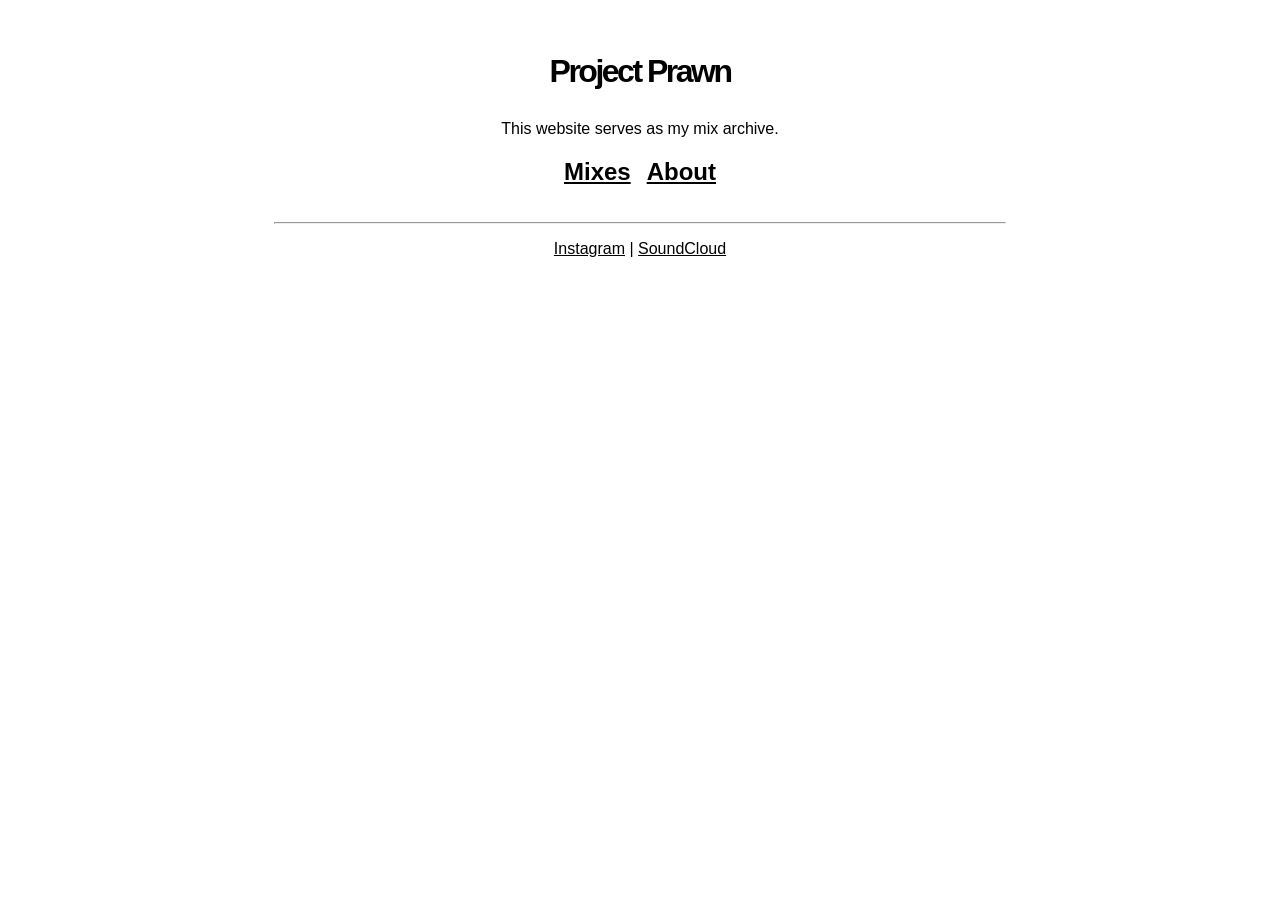
<file: index.html>
<!DOCTYPE html>
<html>
    <head>
        <title>Project Prawn</title>
        <meta charset="UTF-8">
        <meta name="viewport" content="width=device-width, initial-scale=1.0">
        <link rel="stylesheet" href="/style.css">
    </head>
    <body>
        <prawn>
            <h1>Project Prawn</h1>
        </prawn>

        This website serves as my mix archive.
        <div class="main-nav">
            <a href="/mixes"><h2>Mixes</h2></a> <a href="/about"><h2>About</h2></a>
        </div>
        <hr>
        <div class="social">
            <a href="https://instagram.com/projectprawn">Instagram</a> | <a href="https://soundcloud.com/projectprawn">SoundCloud</a>
        </div>
    </body>
</html>
</file>
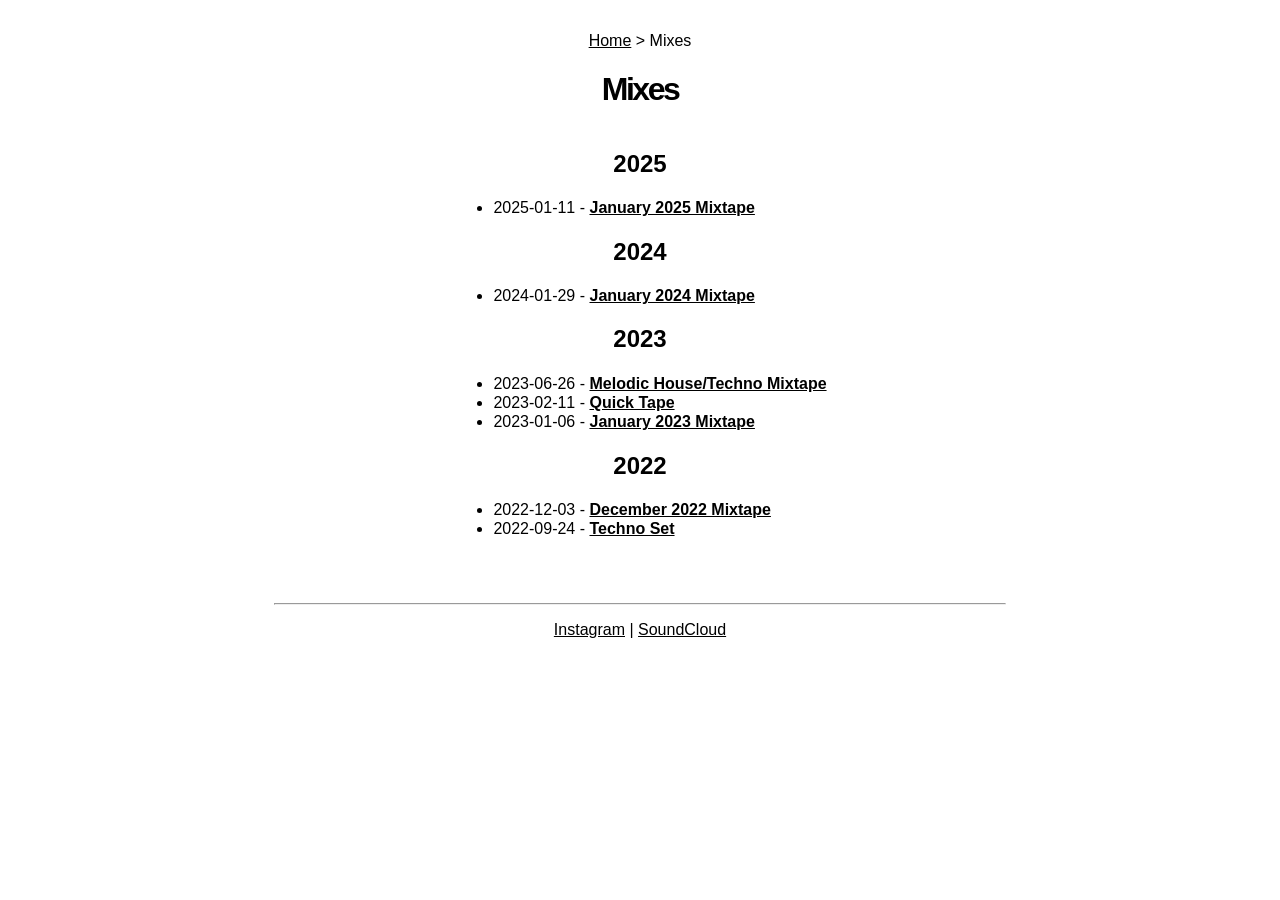
<file: mixes/index.html>
<!DOCTYPE html>
<html>
    <head>
        <title>Project Prawn - Mixes</title>
        <meta charset="UTF-8">
        <meta name="viewport" content="width=device-width, initial-scale=1.0">
        <link rel="stylesheet" href="/style.css">
    </head>
    <body>
        <nav class="breadcrumbs">
            <a href="/">Home</a> &gt; Mixes
        </nav>
        <h1>
            Mixes
        </h1>

        <div class="mix-block">
            <h2>2025</h2>
            <ul>
                <li>2025-01-11 - <strong><a href="./2025/jan-2025.html">January 2025 Mixtape</a></strong></li>
            </ul>
            <h2>2024</h2>
            <ul>
                <li>2024-01-29 - <strong><a href="./2024/jan-2024.html">January 2024 Mixtape</a></strong></li>
            </ul>
            <h2>2023</h2>
            <ul>
                <li>2023-06-26 - <strong><a href="./2023/melodic-mix.html">Melodic House/Techno Mixtape</a></strong></li>
                <li>2023-02-11 - <strong><a href="./2023/quick-tape.html">Quick Tape</a></strong></li>
                <li>2023-01-06 - <strong><a href="./2023/jan-tape.html">January 2023 Mixtape</a></strong></li>
            </ul>

            <h2>2022</h2>
            <ul>
                <li>2022-12-03 - <strong><a href="./2022/december-set.html">December 2022 Mixtape</a></strong></li>
                <li>2022-09-24 - <strong><a href="./2022/techno-set.html">Techno Set</a></strong></li>
            </ul>
        </div>
        <hr>
        <div class="social">
            <a href="https://instagram.com/projectprawn">Instagram</a> | <a href="https://soundcloud.com/projectprawn">SoundCloud</a>
        </div>
    </body>
</file>
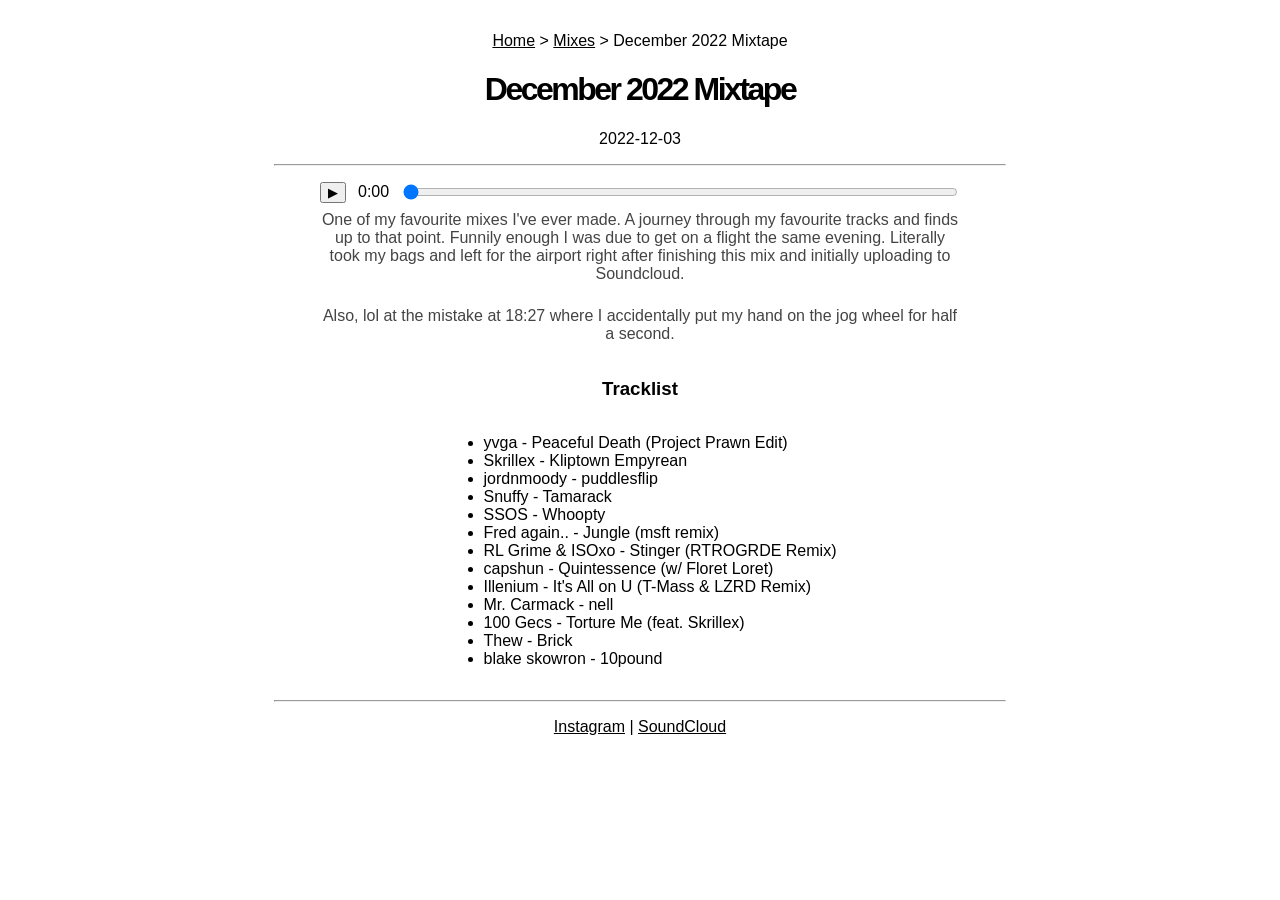
<file: mixes/2022/december-set.html>
<!DOCTYPE html>
<html>
    <head>
        <title>December 2022 Mixtape</title>
        <meta charset="UTF-8">
        <meta name="viewport" content="width=device-width, initial-scale=1.0">
        <link rel="stylesheet" href="/style.css">
    </head>
    <body>
        <nav class="breadcrumbs">
            <a href="/">Home</a> &gt; <a href="/mixes">Mixes</a> &gt; December 2022 Mixtape
        </nav>
        <h1>
            December 2022 Mixtape
        </h1>

        <date>
            2022-12-03
        </date>
        <hr>
        <div class="audio-player">
        <button onclick="togglePlay(this)">▶</button>
        <span id="time">0:00</span>
        <input type="range" id="seek" value="0" style="flex: 1;">
        <audio id="player" src="https://d1hew2xr4qgi1l.cloudfront.net/2022/December+Tape.mp3"
                ontimeupdate="updateTime()" onloadedmetadata="initSeek()">
        </audio>
        </div>

        <script>
        const player = document.getElementById('player');
        const seek = document.getElementById('seek');

        function togglePlay(btn) {
            if (player.paused) { player.play(); btn.textContent = '⏸'; }
            else { player.pause(); btn.textContent = '▶'; }
        }

        function updateTime() {
            const m = Math.floor(player.currentTime / 60);
            const s = String(Math.floor(player.currentTime % 60)).padStart(2, '0');
            document.getElementById('time').textContent = `${m}:${s}`;
            seek.value = (player.currentTime / player.duration) * 100;
        }

        function initSeek() {
            seek.oninput = () => player.currentTime = (seek.value / 100) * player.duration;
        }
        </script>
        <p>
            One of my favourite mixes I've ever made. A journey through my favourite tracks and finds
            up to that point. Funnily enough I was due to get on a flight the same evening. Literally
            took my bags and left for the airport right after finishing this mix and initially
            uploading to Soundcloud.
        </p>
        <p>
            Also, lol at the mistake at 18:27 where I accidentally put my hand on the jog wheel for half a second.
        </p>
        <h3>
            Tracklist
        </h3>
        <ul>
            <li>yvga - Peaceful Death (Project Prawn Edit)</li>
            <li>Skrillex - Kliptown Empyrean</li>
            <li>jordnmoody - puddlesflip</li>
            <li>Snuffy - Tamarack</li>
            <li>SSOS - Whoopty</li>
            <li>Fred again.. - Jungle (msft remix)</li>
            <li>RL Grime & ISOxo - Stinger (RTROGRDE Remix)</li>
            <li>capshun - Quintessence (w/ Floret Loret)</li>
            <li>Illenium - It's All on U (T-Mass & LZRD Remix)</li>
            <li>Mr. Carmack - nell</li>
            <li>100 Gecs - Torture Me (feat. Skrillex)</li>
            <li>Thew - Brick</li>
            <li>blake skowron - 10pound</li>
        </ul>

        <hr>
        <div class="social">
            <a href="https://instagram.com/projectprawn">Instagram</a> | <a href="https://soundcloud.com/projectprawn">SoundCloud</a>
        </div>
    </body>
</file>
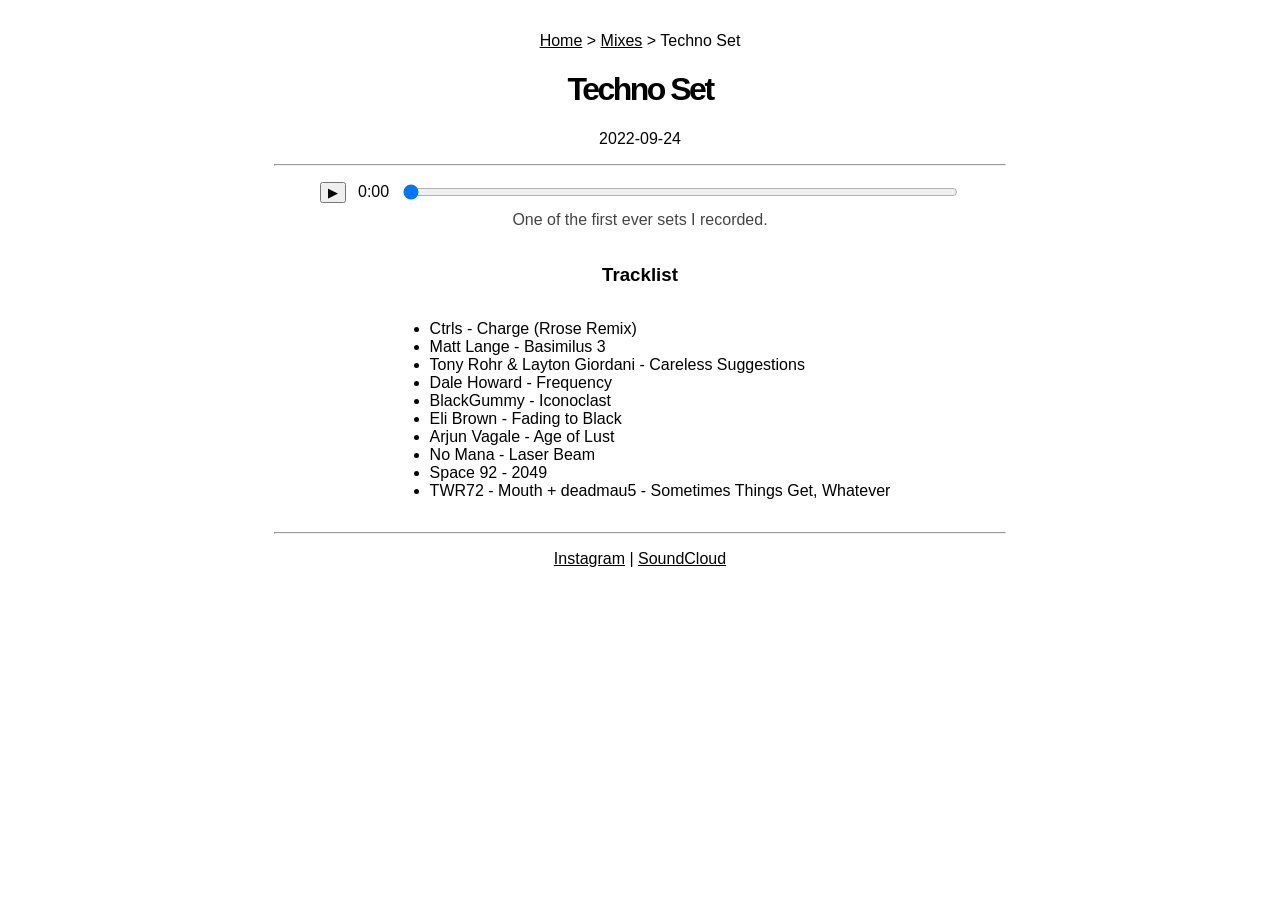
<file: mixes/2022/techno-set.html>
<!DOCTYPE html>
<html>
    <head>
        <title>Techno Set</title>
        <meta charset="UTF-8">
        <meta name="viewport" content="width=device-width, initial-scale=1.0">
        <link rel="stylesheet" href="/style.css">
    </head>
    <body>
        <nav class="breadcrumbs">
            <a href="/">Home</a> &gt; <a href="/mixes">Mixes</a> &gt; Techno Set
        </nav>
        <h1>
            Techno Set
        </h1>

        <date>
            2022-09-24
        </date>

        <hr>

        <div class="audio-player">
        <button onclick="togglePlay(this)">▶</button>
        <span id="time">0:00</span>
        <input type="range" id="seek" value="0" style="flex: 1;">
        <audio id="player" src="https://d1hew2xr4qgi1l.cloudfront.net/2022/01+TECHNO+SET+24092022.mp3"
                ontimeupdate="updateTime()" onloadedmetadata="initSeek()">
        </audio>
        </div>

        <script>
        const player = document.getElementById('player');
        const seek = document.getElementById('seek');

        function togglePlay(btn) {
            if (player.paused) { player.play(); btn.textContent = '⏸'; }
            else { player.pause(); btn.textContent = '▶'; }
        }

        function updateTime() {
            const m = Math.floor(player.currentTime / 60);
            const s = String(Math.floor(player.currentTime % 60)).padStart(2, '0');
            document.getElementById('time').textContent = `${m}:${s}`;
            seek.value = (player.currentTime / player.duration) * 100;
        }

        function initSeek() {
            seek.oninput = () => player.currentTime = (seek.value / 100) * player.duration;
        }
        </script>
        <p>
            One of the first ever sets I recorded.
        </p>
        <h3>
            Tracklist
        </h3>
        <ul>
            <li>Ctrls - Charge (Rrose Remix)</li>
            <li>Matt Lange - Basimilus 3</li>
            <li>Tony Rohr & Layton Giordani - Careless Suggestions</li>
            <li>Dale Howard - Frequency</li>
            <li>BlackGummy - Iconoclast</li>
            <li>Eli Brown - Fading to Black</li>
            <li>Arjun Vagale - Age of Lust</li>
            <li>No Mana - Laser Beam</li>
            <li>Space 92 - 2049</li>
            <li>TWR72 - Mouth + deadmau5 - Sometimes Things Get, Whatever</li>
        </ul>
        <hr>
        <div class="social">
            <a href="https://instagram.com/projectprawn">Instagram</a> | <a href="https://soundcloud.com/projectprawn">SoundCloud</a>
        </div>
    </body>
</file>
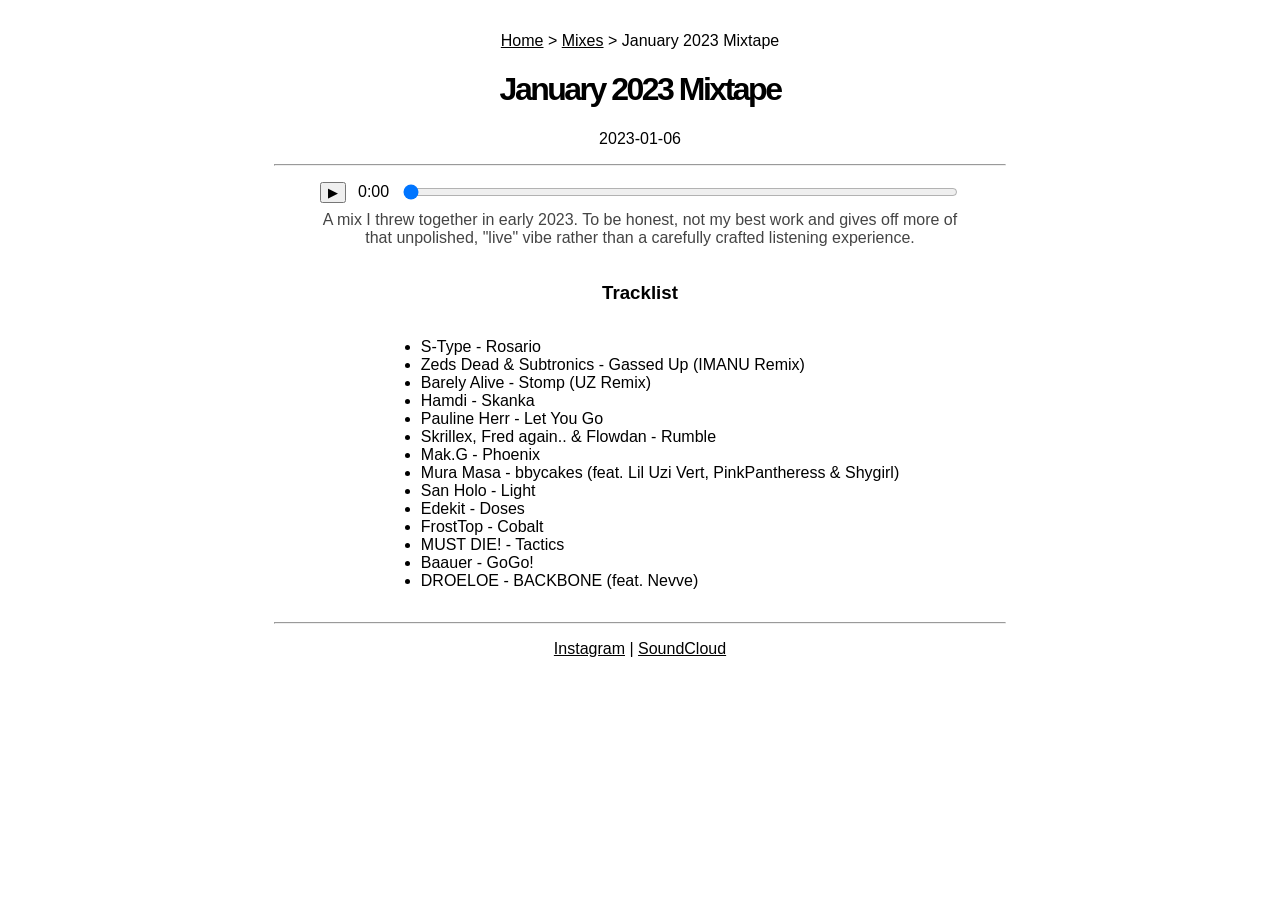
<file: mixes/2023/jan-tape.html>
<!DOCTYPE html>
<html>
    <head>
        <title>January 2023 Mixtape</title>
        <meta charset="UTF-8">
        <meta name="viewport" content="width=device-width, initial-scale=1.0">
        <link rel="stylesheet" href="/style.css">
    </head>
    <body>
        <nav class="breadcrumbs">
            <a href="/">Home</a> &gt; <a href="/mixes">Mixes</a> &gt; January 2023 Mixtape
        </nav>
        <h1>
            January 2023 Mixtape
        </h1>

        <date>
            2023-01-06
        </date>
        <hr>
        <div class="audio-player">
        <button onclick="togglePlay(this)">▶</button>
        <span id="time">0:00</span>
        <input type="range" id="seek" value="0" style="flex: 1;">
        <audio id="player" src="https://d1hew2xr4qgi1l.cloudfront.net/2023/01+jan+tape.mp3"
                ontimeupdate="updateTime()" onloadedmetadata="initSeek()">
        </audio>
        </div>

        <script>
        const player = document.getElementById('player');
        const seek = document.getElementById('seek');

        function togglePlay(btn) {
            if (player.paused) { player.play(); btn.textContent = '⏸'; }
            else { player.pause(); btn.textContent = '▶'; }
        }

        function updateTime() {
            const m = Math.floor(player.currentTime / 60);
            const s = String(Math.floor(player.currentTime % 60)).padStart(2, '0');
            document.getElementById('time').textContent = `${m}:${s}`;
            seek.value = (player.currentTime / player.duration) * 100;
        }

        function initSeek() {
            seek.oninput = () => player.currentTime = (seek.value / 100) * player.duration;
        }
        </script>
        <p>
            A mix I threw together in early 2023. To be honest, not my best work and gives off
            more of that unpolished, "live" vibe rather than a carefully crafted listening experience.
        </p>
        <h3>
            Tracklist
        </h3>
        <ul>
            <li>S-Type - Rosario</li>
            <li>Zeds Dead & Subtronics - Gassed Up (IMANU Remix)</li>
            <li>Barely Alive - Stomp (UZ Remix)</li>
            <li>Hamdi - Skanka</li>
            <li>Pauline Herr - Let You Go</li>
            <li>Skrillex, Fred again.. & Flowdan - Rumble</li>
            <li>Mak.G - Phoenix</li>
            <li>Mura Masa - bbycakes (feat. Lil Uzi Vert, PinkPantheress & Shygirl)</li>
            <li>San Holo - Light</li>
            <li>Edekit - Doses</li>
            <li>FrostTop - Cobalt</li>
            <li>MUST DIE! - Tactics</li>
            <li>Baauer - GoGo!</li>
            <li>DROELOE - BACKBONE (feat. Nevve)</li>
        </ul>

        <hr>
        <div class="social">
            <a href="https://instagram.com/projectprawn">Instagram</a> | <a href="https://soundcloud.com/projectprawn">SoundCloud</a>
        </div>
    </body>
</file>
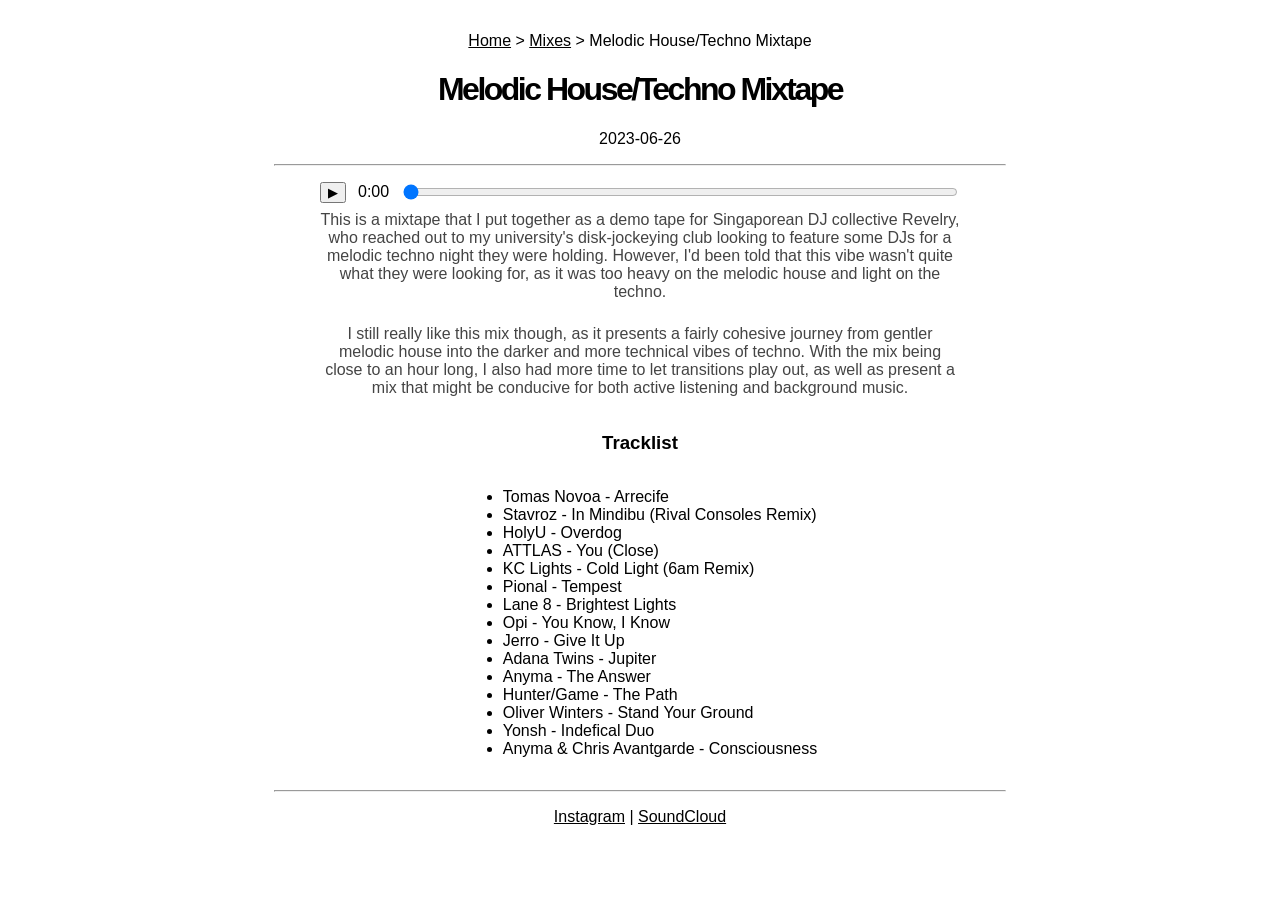
<file: mixes/2023/melodic-mix.html>
<!DOCTYPE html>
<html>
    <head>
        <title>Melodic House/Techno Mixtape</title>
        <meta charset="UTF-8">
        <meta name="viewport" content="width=device-width, initial-scale=1.0">
        <link rel="stylesheet" href="/style.css">
    </head>
    <body>
        <nav class="breadcrumbs">
            <a href="/">Home</a> &gt; <a href="/mixes">Mixes</a> &gt; Melodic House/Techno Mixtape
        </nav>
        <h1>
            Melodic House/Techno Mixtape
        </h1>

        <date>
            2023-06-26
        </date>
        <hr>
        <div class="audio-player">
        <button onclick="togglePlay(this)">▶</button>
        <span id="time">0:00</span>
        <input type="range" id="seek" value="0" style="flex: 1;">
        <audio id="player" src="https://d1hew2xr4qgi1l.cloudfront.net/2023/01+melodic+mix+2.mp3"
                ontimeupdate="updateTime()" onloadedmetadata="initSeek()">
        </audio>
        </div>

        <script>
        const player = document.getElementById('player');
        const seek = document.getElementById('seek');

        function togglePlay(btn) {
            if (player.paused) { player.play(); btn.textContent = '⏸'; }
            else { player.pause(); btn.textContent = '▶'; }
        }

        function updateTime() {
            const m = Math.floor(player.currentTime / 60);
            const s = String(Math.floor(player.currentTime % 60)).padStart(2, '0');
            document.getElementById('time').textContent = `${m}:${s}`;
            seek.value = (player.currentTime / player.duration) * 100;
        }

        function initSeek() {
            seek.oninput = () => player.currentTime = (seek.value / 100) * player.duration;
        }
        </script>
        <p>
            This is a mixtape that I put together as a demo tape for Singaporean DJ collective Revelry, who reached
            out to my university's disk-jockeying club looking to feature some DJs for a melodic techno night they were holding.
            However, I'd been told that this vibe wasn't quite what they were looking for, as it
            was too heavy on the melodic house and light on the techno.
        </p>
        <p>
            I still really like this mix though, as it presents a fairly cohesive journey from
            gentler melodic house into the darker and more technical vibes of techno. With the mix
            being close to an hour long, I also had more time to let transitions play out, as well as present
            a mix that might be conducive for both active listening and background music.
        </p>
        <h3>
            Tracklist
        </h3>
        <ul>
            <li>Tomas Novoa - Arrecife</li>
            <li>Stavroz - In Mindibu (Rival Consoles Remix)</li>
            <li>HolyU - Overdog</li>
            <li>ATTLAS - You (Close)</li>
            <li>KC Lights - Cold Light (6am Remix)</li>
            <li>Pional - Tempest</li>
            <li>Lane 8 - Brightest Lights</li>
            <li>Opi - You Know, I Know</li>
            <li>Jerro - Give It Up</li>
            <li>Adana Twins - Jupiter</li>
            <li>Anyma - The Answer</li>
            <li>Hunter/Game - The Path</li>
            <li>Oliver Winters - Stand Your Ground</li>
            <li>Yonsh - Indefical Duo</li>
            <li>Anyma & Chris Avantgarde - Consciousness</li>
        </ul>

        <hr>
        <div class="social">
            <a href="https://instagram.com/projectprawn">Instagram</a> | <a href="https://soundcloud.com/projectprawn">SoundCloud</a>
        </div>
    </body>
</file>
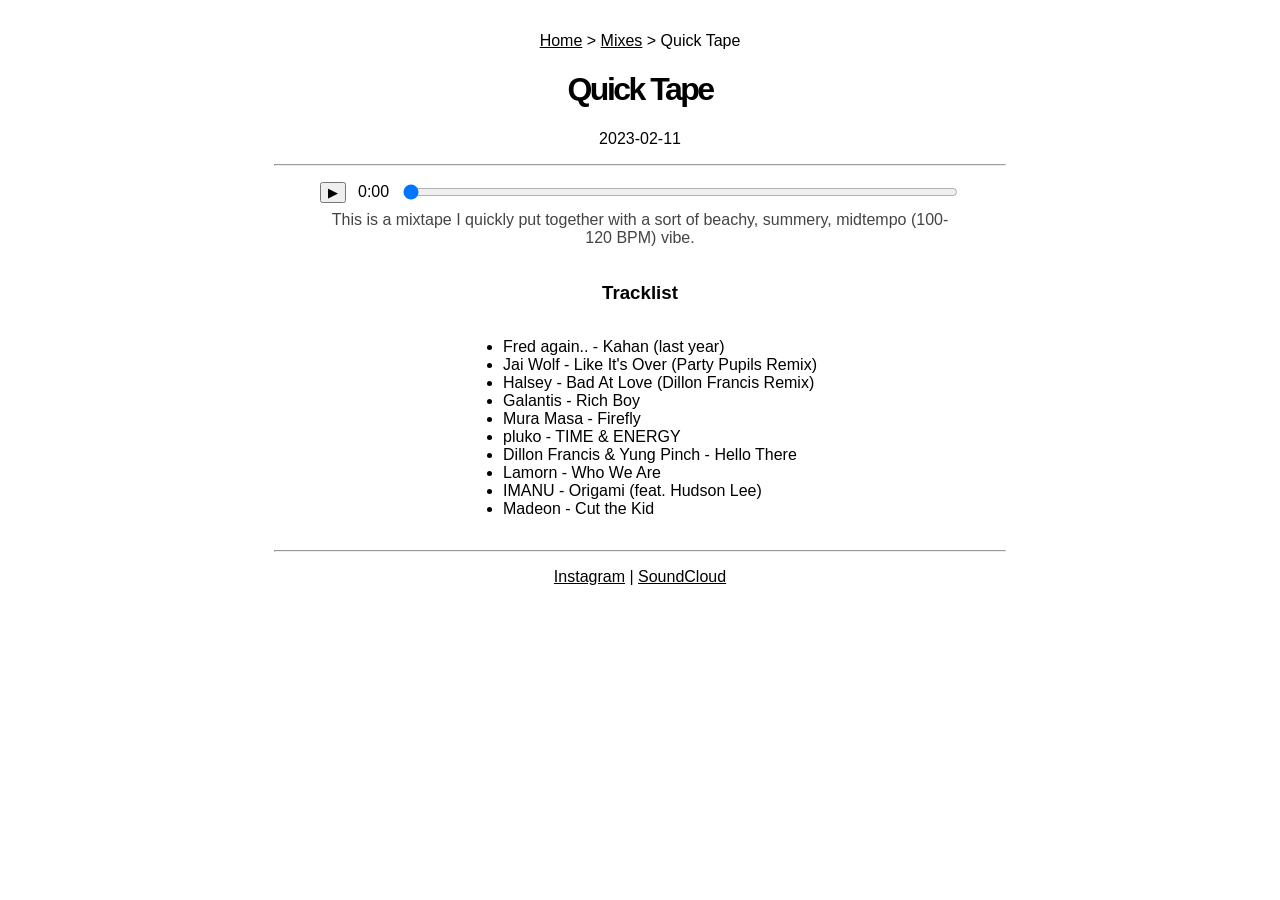
<file: mixes/2023/quick-tape.html>
<!DOCTYPE html>
<html>
    <head>
        <title>Quick Tape</title>
        <meta charset="UTF-8">
        <meta name="viewport" content="width=device-width, initial-scale=1.0">
        <link rel="stylesheet" href="/style.css">
    </head>
    <body>
        <nav class="breadcrumbs">
            <a href="/">Home</a> &gt; <a href="/mixes">Mixes</a> &gt; Quick Tape
        </nav>
        <h1>
            Quick Tape
        </h1>

        <date>
            2023-02-11
        </date>
        <hr>
        <div class="audio-player">
        <button onclick="togglePlay(this)">▶</button>
        <span id="time">0:00</span>
        <input type="range" id="seek" value="0" style="flex: 1;">
        <audio id="player" src="https://d1hew2xr4qgi1l.cloudfront.net/2023/01+Quick+Tape.mp3"
                ontimeupdate="updateTime()" onloadedmetadata="initSeek()">
        </audio>
        </div>

        <script>
        const player = document.getElementById('player');
        const seek = document.getElementById('seek');

        function togglePlay(btn) {
            if (player.paused) { player.play(); btn.textContent = '⏸'; }
            else { player.pause(); btn.textContent = '▶'; }
        }

        function updateTime() {
            const m = Math.floor(player.currentTime / 60);
            const s = String(Math.floor(player.currentTime % 60)).padStart(2, '0');
            document.getElementById('time').textContent = `${m}:${s}`;
            seek.value = (player.currentTime / player.duration) * 100;
        }

        function initSeek() {
            seek.oninput = () => player.currentTime = (seek.value / 100) * player.duration;
        }
        </script>
        <p>
            This is a mixtape I quickly put together with a sort of beachy, summery, midtempo (100-120 BPM) vibe.
        </p>
        <h3>
            Tracklist
        </h3>
        <ul>
            <li>Fred again.. - Kahan (last year)</li>
            <li>Jai Wolf - Like It's Over (Party Pupils Remix)</li>
            <li>Halsey - Bad At Love (Dillon Francis Remix)</li>
            <li>Galantis - Rich Boy</li>
            <li>Mura Masa - Firefly</li>
            <li>pluko - TIME & ENERGY</li>
            <li>Dillon Francis & Yung Pinch - Hello There</li>
            <li>Lamorn - Who We Are</li>
            <li>IMANU - Origami (feat. Hudson Lee)</li>
            <li>Madeon - Cut the Kid</li>
        </ul>

        <hr>
        <div class="social">
            <a href="https://instagram.com/projectprawn">Instagram</a> | <a href="https://soundcloud.com/projectprawn">SoundCloud</a>
        </div>
    </body>
</file>
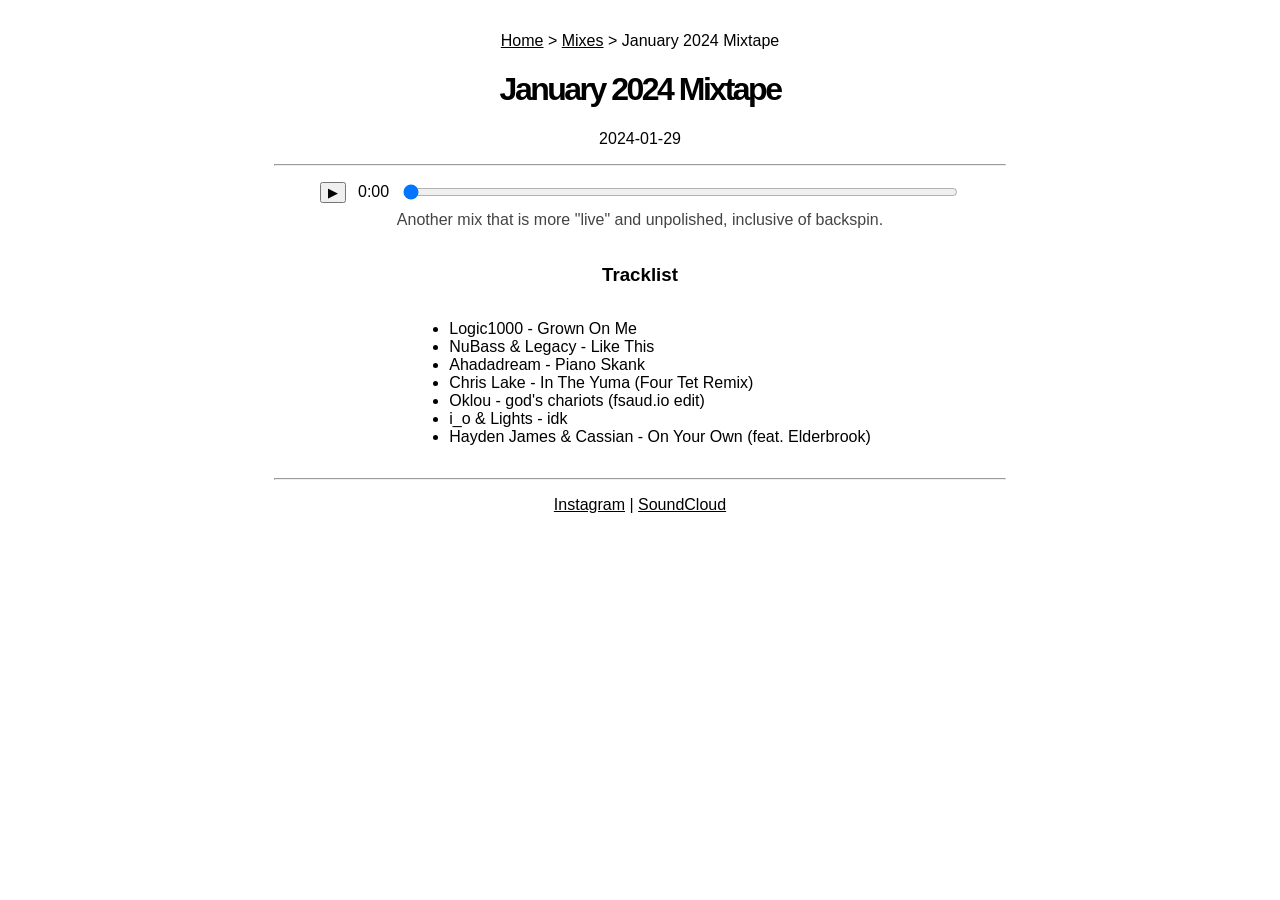
<file: mixes/2024/jan-2024.html>
<!DOCTYPE html>
<html>
    <head>
        <title>January 2024 Mixtape</title>
        <meta charset="UTF-8">
        <meta name="viewport" content="width=device-width, initial-scale=1.0">
        <link rel="stylesheet" href="/style.css">
    </head>
    <body>
        <nav class="breadcrumbs">
            <a href="/">Home</a> &gt; <a href="/mixes">Mixes</a> &gt; January 2024 Mixtape
        </nav>
        <h1>
            January 2024 Mixtape
        </h1>

        <date>
            2024-01-29
        </date>
        <hr>
        <div class="audio-player">
        <button onclick="togglePlay(this)">▶</button>
        <span id="time">0:00</span>
        <input type="range" id="seek" value="0" style="flex: 1;">
        <audio id="player" src="https://d1hew2xr4qgi1l.cloudfront.net/2024/jan-2024-tape.mp3"
                ontimeupdate="updateTime()" onloadedmetadata="initSeek()">
        </audio>
        </div>

        <script>
        const player = document.getElementById('player');
        const seek = document.getElementById('seek');

        function togglePlay(btn) {
            if (player.paused) { player.play(); btn.textContent = '⏸'; }
            else { player.pause(); btn.textContent = '▶'; }
        }

        function updateTime() {
            const m = Math.floor(player.currentTime / 60);
            const s = String(Math.floor(player.currentTime % 60)).padStart(2, '0');
            document.getElementById('time').textContent = `${m}:${s}`;
            seek.value = (player.currentTime / player.duration) * 100;
        }

        function initSeek() {
            seek.oninput = () => player.currentTime = (seek.value / 100) * player.duration;
        }
        </script>
        <p>
            Another mix that is more "live" and unpolished, inclusive of backspin.
        </p>
        <h3>
            Tracklist
        </h3>
        <ul>
            <li>Logic1000 - Grown On Me</li>
            <li>NuBass & Legacy - Like This</li>
            <li>Ahadadream - Piano Skank</li>
            <li>Chris Lake - In The Yuma (Four Tet Remix)</li>
            <li>Oklou - god's chariots (fsaud.io edit)</li>
            <li>i_o & Lights - idk</li>
            <li>Hayden James & Cassian - On Your Own (feat. Elderbrook)</li>
        </ul>

        <hr>
        <div class="social">
            <a href="https://instagram.com/projectprawn">Instagram</a> | <a href="https://soundcloud.com/projectprawn">SoundCloud</a>
        </div>
    </body>
</file>
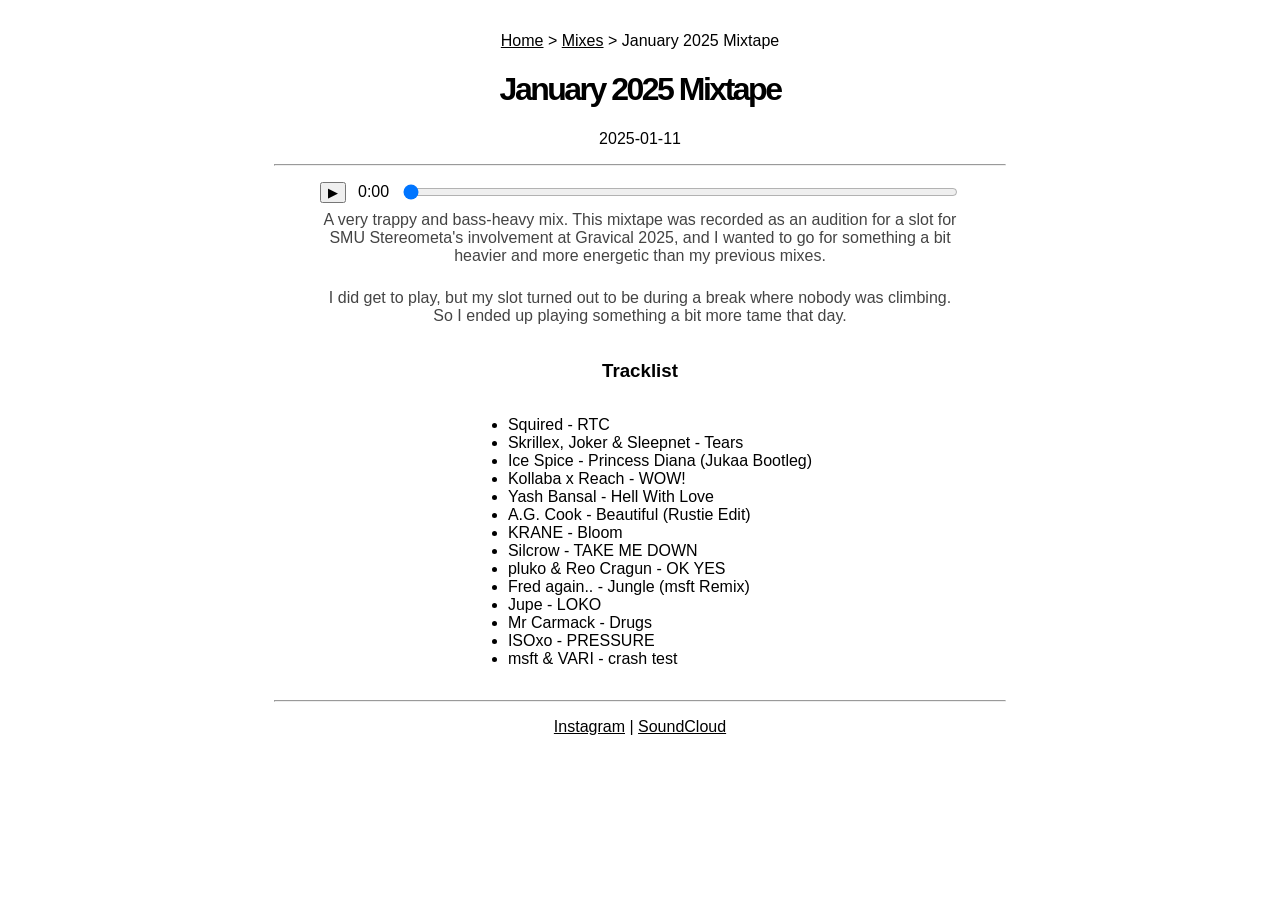
<file: mixes/2025/jan-2025.html>
<!DOCTYPE html>
<html>
    <head>
        <title>January 2025 Mixtape</title>
        <meta charset="UTF-8">
        <meta name="viewport" content="width=device-width, initial-scale=1.0">
        <link rel="stylesheet" href="/style.css">
    </head>
    <body>
        <nav class="breadcrumbs">
            <a href="/">Home</a> &gt; <a href="/mixes">Mixes</a> &gt; January 2025 Mixtape
        </nav>
        <h1>
            January 2025 Mixtape
        </h1>

        <date>
            2025-01-11
        </date>
        <hr>
        <div class="audio-player">
        <button onclick="togglePlay(this)">▶</button>
        <span id="time">0:00</span>
        <input type="range" id="seek" value="0" style="flex: 1;">
        <audio id="player" src="https://d1hew2xr4qgi1l.cloudfront.net/2025/01+Jan25+Tape.mp3"
                ontimeupdate="updateTime()" onloadedmetadata="initSeek()">
        </audio>
        </div>

        <script>
        const player = document.getElementById('player');
        const seek = document.getElementById('seek');

        function togglePlay(btn) {
            if (player.paused) { player.play(); btn.textContent = '⏸'; }
            else { player.pause(); btn.textContent = '▶'; }
        }

        function updateTime() {
            const m = Math.floor(player.currentTime / 60);
            const s = String(Math.floor(player.currentTime % 60)).padStart(2, '0');
            document.getElementById('time').textContent = `${m}:${s}`;
            seek.value = (player.currentTime / player.duration) * 100;
        }

        function initSeek() {
            seek.oninput = () => player.currentTime = (seek.value / 100) * player.duration;
        }
        </script>
        <p>
            A very trappy and bass-heavy mix. This mixtape was recorded as an audition for
            a slot for SMU Stereometa's involvement at Gravical 2025, and I wanted to go for something
            a bit heavier and more energetic than my previous mixes.
        </p>
        <p>
            I did get to play, but my slot turned out to be during a break where nobody was climbing. So I ended
            up playing something a bit more tame that day.
        </p>
        <h3>
            Tracklist
        </h3>
        <ul>
            <li>Squired - RTC</li>
            <li>Skrillex, Joker & Sleepnet - Tears</li>
            <li>Ice Spice - Princess Diana (Jukaa Bootleg)</li>
            <li>Kollaba x Reach - WOW!</li>
            <li>Yash Bansal - Hell With Love</li>
            <li>A.G. Cook - Beautiful (Rustie Edit)</li>
            <li>KRANE - Bloom</li>
            <li>Silcrow - TAKE ME DOWN</li>
            <li>pluko & Reo Cragun - OK YES</li>
            <li>Fred again.. - Jungle (msft Remix)</li>
            <li>Jupe - LOKO</li>
            <li>Mr Carmack - Drugs</li>
            <li>ISOxo - PRESSURE</li>
            <li>msft & VARI - crash test</li>
        </ul>

        <hr>
        <div class="social">
            <a href="https://instagram.com/projectprawn">Instagram</a> | <a href="https://soundcloud.com/projectprawn">SoundCloud</a>
        </div>
    </body>
</file>
<file: style.css>
html, body {
    margin: 0;
    padding: 0;
    box-sizing: border-box;
    font-family: Helvetica, Arial, sans-serif;
    -webkit-font-smoothing: antialiased;
    -moz-osx-font-smoothing: grayscale;
}

/* container to control overall page padding */
body {
    padding: 2rem; /* space from viewport edges */
    display: flex;
    flex-direction: column;
    align-items: center; /* horizontal centering */
    text-align: center;  /* default text alignment */
}

/* breadcrumbs / header */
header {
    width: 100%;        /* take full width so padding works */
    max-width: 60rem;   /* optional, to prevent super-wide content */
    text-align: left;   /* breadcrumbs left-aligned */
    margin-bottom: 2rem; 
}

/* main content */
main {
    width: 100%;
    max-width: 40rem;   /* keeps content from stretching too wide */
    display: flex;
    flex-direction: column;
    align-items: center; /* horizontal centering */
    gap: 1rem;           /* vertical spacing between items */
}

/* your custom element */
prawn {
    display: block;
    letter-spacing: -2.5px;
    margin-bottom: 0.5rem;
}

.audio-player {
    display: flex;
    align-items: center;
    gap: 12px;
    width: 100%;       /* full width of parent container */
    max-width: 40rem;  /* optional, keep same as main */
}
.audio-player input[type="range"] {
    flex: 1;           /* fill remaining space */
}


/* general styling */
ul { text-align: left; }
h1 { letter-spacing: -2.5px; }
a { color: inherit; display: inline; }
hr { width: 60%; margin: 1rem auto; }
p { max-width: 40rem; margin-top: 0.5rem; color: #444; }

.mix-block {
    flex-direction: column;
    align-items: center;
    gap: 0.5rem;
    margin-bottom: 2rem;
    line-height: 1.2;
}

.main-nav {
    display: flex;
    gap: 1rem;
}

img {
    width: 50%;
    height: auto;
    border-radius: 8px;
    margin-bottom: 2rem;
}

.profile-pic {
    width: 100%;
    max-width: 600px;
}
</file>
